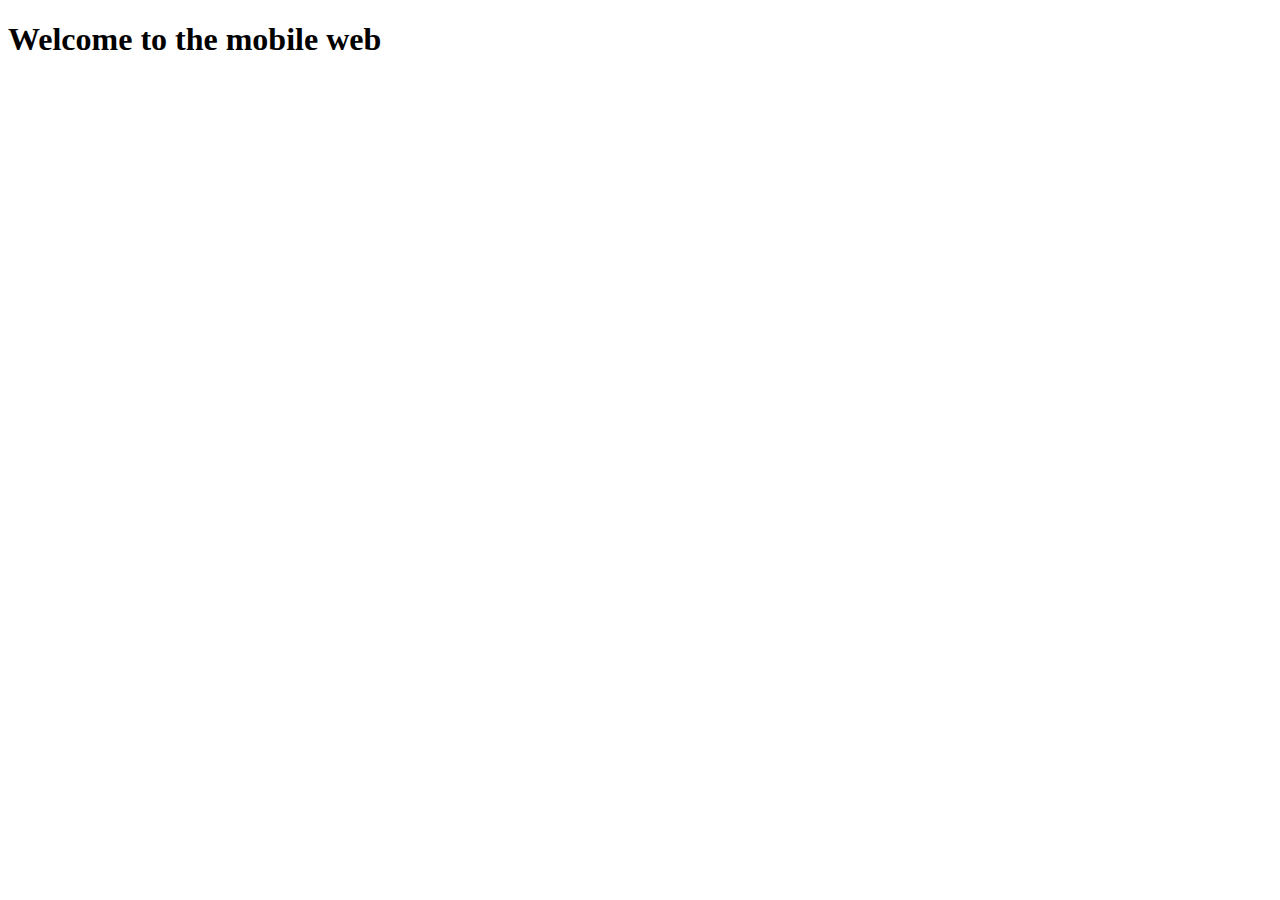
<file: test.html>
<!doctype html>
<html amp lang="en">
<head>
  <meta charset="utf-8">
  <title>Hello, AMPs</title>
  <link rel="canonical" href="http://example.ampproject.org/article-metadata.html" />
  <meta name="viewport" content="width=device-width,minimum-scale=1,initial-scale=1">
  <script type="application/ld+json">
  {
    "@context": "http://schema.org",
    "@type": "NewsArticle",
    "headline": "Open-source framework for publishing content",
    "datePublished": "2015-10-07T12:02:41Z",
    "image": [
      "logo.jpg"
    ]
  }
  </script>
  <style amp-boilerplate>/* Style AMP-Boilerplate */</style>
  <noscript><style amp-boilerplate>/* Style AMP-Boilerplate */</style></noscript>
  <script async src="https://cdn.ampproject.org/v0.js"></script>
</head>
<body>
  <h1>Welcome to the mobile web</h1>
</body>
</html>
</file>
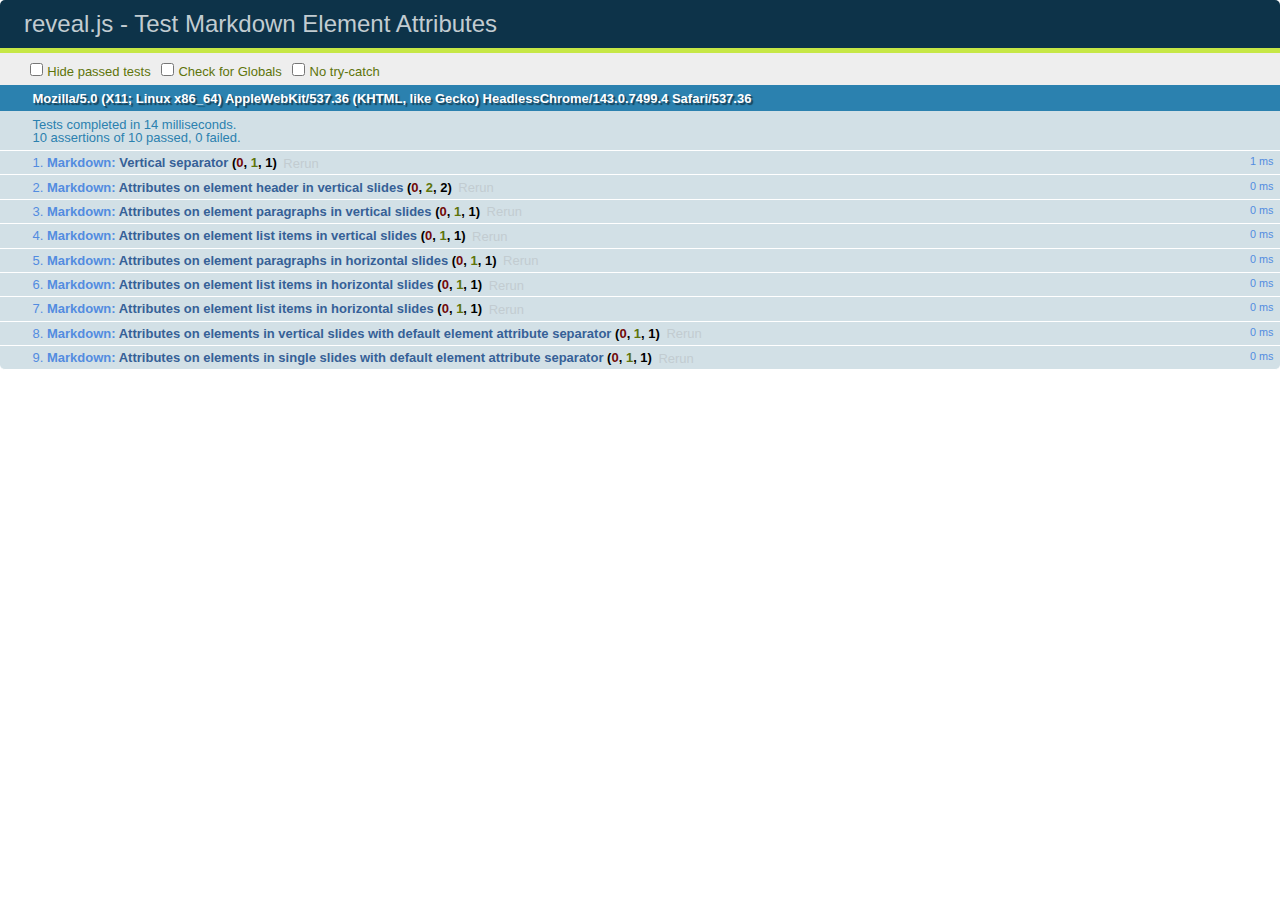
<file: test/test-markdown-element-attributes.html>
<!doctype html>
<html lang="en">

	<head>
		<meta charset="utf-8">

		<title>reveal.js - Test Markdown Element Attributes</title>

		<link rel="stylesheet" href="../css/reveal.css">
		<link rel="stylesheet" href="qunit-1.12.0.css">
	</head>

	<body style="overflow: auto;">

		<div id="qunit"></div>
		<div id="qunit-fixture"></div>

		<div class="reveal" style="display: none;">

			<div class="slides">

				<!-- <section data-markdown="example.md" data-separator="^\n\n\n" data-separator-vertical="^\n\n"></section> -->

				<!-- Slides are separated by newline + three dashes + newline, vertical slides identical but two dashes -->
				<section data-markdown data-separator="^\n---\n$" data-separator-vertical="^\n--\n$" data-element-attributes="{_\s*?([^}]+?)}">>
					<script type="text/template">
						## Slide 1.1
						<!-- {_class="fragment fade-out" data-fragment-index="1"} -->

						--

						## Slide 1.2
						<!-- {_class="fragment shrink"} -->

						Paragraph 1
						<!-- {_class="fragment grow"} -->

						Paragraph 2
						<!-- {_class="fragment grow"} -->

						- list item 1 <!-- {_class="fragment grow"} -->
						- list item 2 <!-- {_class="fragment grow"} -->
						- list item 3 <!-- {_class="fragment grow"} -->


						---

						## Slide 2


						Paragraph 1.2  
						multi-line <!-- {_class="fragment highlight-red"} -->

						Paragraph 2.2 <!-- {_class="fragment highlight-red"} -->

						Paragraph 2.3 <!-- {_class="fragment highlight-red"} -->

						Paragraph 2.4 <!-- {_class="fragment highlight-red"} -->

						- list item 1 <!-- {_class="fragment highlight-green"} -->
						- list item 2<!-- {_class="fragment highlight-green"} -->
						- list item 3<!-- {_class="fragment highlight-green"} -->
						- list item 4
						<!-- {_class="fragment highlight-green"} -->
						- list item 5<!-- {_class="fragment highlight-green"} -->

						Test

						![Example Picture](examples/assets/image2.png)
						<!-- {_class="reveal stretch"} -->

					</script>
				</section>



				<section 	data-markdown data-separator="^\n\n\n"
									data-separator-vertical="^\n\n"
									data-separator-notes="^Note:"
									data-charset="utf-8">
					<script type="text/template">
						# Test attributes in Markdown with default separator
						## Slide 1 Def <!-- .element: class="fragment highlight-red" data-fragment-index="1" -->


						## Slide 2 Def
						<!-- .element: class="fragment highlight-red" -->

					</script>
				</section>

				<section data-markdown>
				  <script type="text/template">
					## Hello world
					A paragraph
					<!-- .element: class="fragment highlight-blue" -->
				  </script>
				</section>

				<section data-markdown>
				  <script type="text/template">
					## Hello world

					Multiple  
					Line
					<!-- .element: class="fragment highlight-blue" -->
				  </script>
				</section>

				<section data-markdown>
				  <script type="text/template">
					## Hello world

					Test<!-- .element: class="fragment highlight-blue" -->

					More Test
				  </script>
				</section>


			</div>

		</div>

		<script src="../lib/js/head.min.js"></script>
		<script src="../js/reveal.js"></script>
		<script src="../plugin/markdown/marked.js"></script>
		<script src="../plugin/markdown/markdown.js"></script>
		<script src="qunit-1.12.0.js"></script>

		<script src="test-markdown-element-attributes.js"></script>

	</body>
</html>
</file>
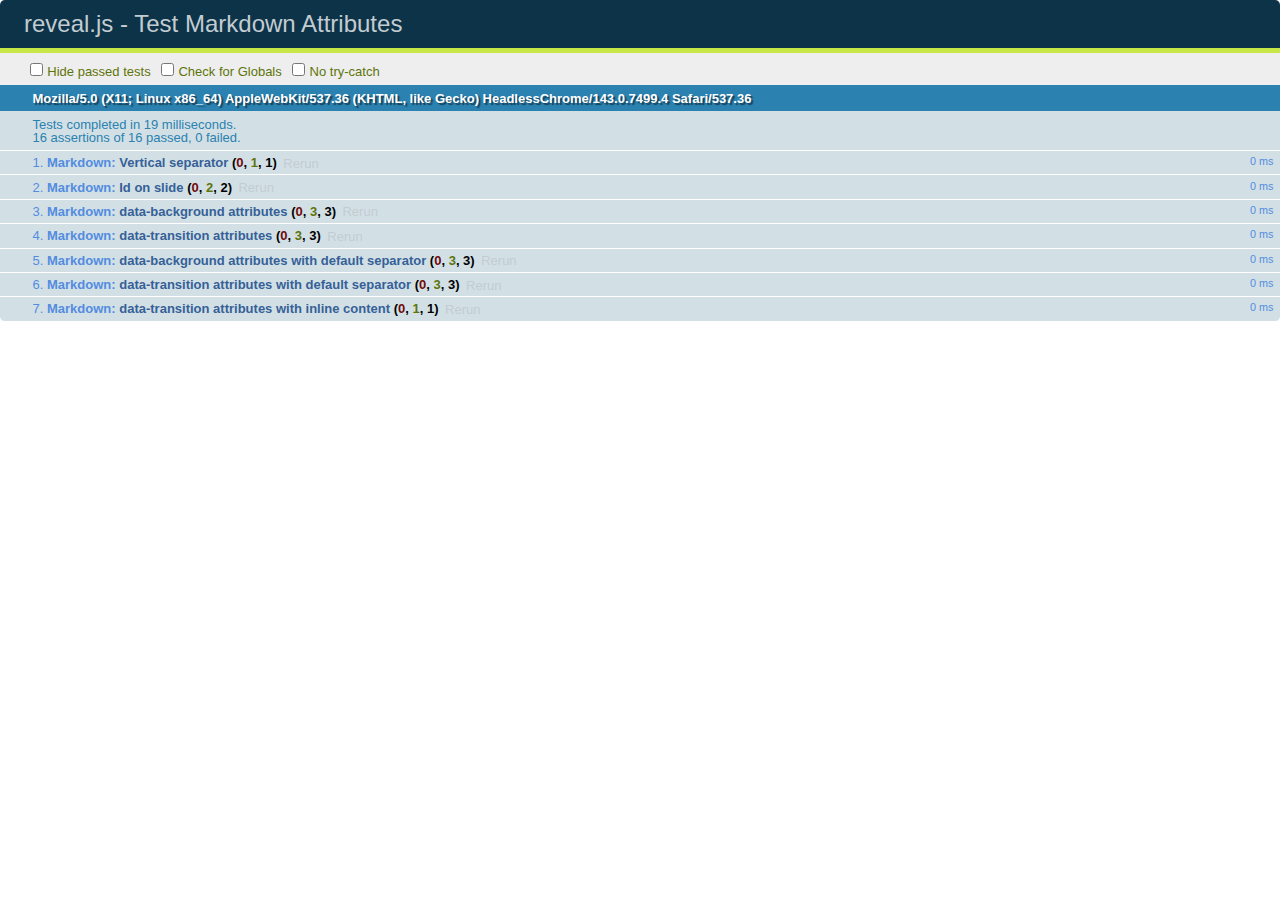
<file: test/test-markdown-slide-attributes.html>
<!doctype html>
<html lang="en">

	<head>
		<meta charset="utf-8">

		<title>reveal.js - Test Markdown Attributes</title>

		<link rel="stylesheet" href="../css/reveal.css">
		<link rel="stylesheet" href="qunit-1.12.0.css">
	</head>

	<body style="overflow: auto;">

		<div id="qunit"></div>
		<div id="qunit-fixture"></div>

		<div class="reveal" style="display: none;">

			<div class="slides">

				<!-- <section data-markdown="example.md" data-separator="^\n\n\n" data-separator-vertical="^\n\n"></section> -->

				<!-- Slides are separated by three lines, vertical slides by two lines, attributes are one any line starting with (spaces and) two dashes -->
				<section 	data-markdown data-separator="^\n\n\n"
									data-separator-vertical="^\n\n"
									data-separator-notes="^Note:"
									data-attributes="--\s(.*?)$"
									data-charset="utf-8">
					<script type="text/template">
						# Test attributes in Markdown
						## Slide 1



						## Slide 2
						<!-- -- id="slide2" data-transition="zoom" data-background="#A0C66B" -->


						## Slide 2.1
						<!-- -- data-background="#ff0000" data-transition="fade" -->


						## Slide 2.2
						[Link to Slide2](#/slide2)



						## Slide 3
						<!-- -- data-transition="zoom" data-background="#C6916B" -->



						## Slide 4
					</script>
				</section>

				<section 	data-markdown data-separator="^\n\n\n"
									data-separator-vertical="^\n\n"
									data-separator-notes="^Note:"
									data-charset="utf-8">
					<script type="text/template">
						# Test attributes in Markdown with default separator
						## Slide 1 Def



						## Slide 2 Def
						<!-- .slide: id="slide2def" data-transition="concave" data-background="#A7C66B" -->


						## Slide 2.1 Def
						<!-- .slide: data-background="#f70000" data-transition="page" -->


						## Slide 2.2 Def
						[Link to Slide2](#/slide2def)



						## Slide 3 Def
						<!-- .slide: data-transition="concave" data-background="#C7916B" -->



						## Slide 4
					</script>
				</section>

				<section data-markdown>
					<script type="text/template">
						<!-- .slide: data-background="#ff0000" -->
						## Hello world
					</script>
				</section>

				<section data-markdown>
					<script type="text/template">
						## Hello world
						<!-- .slide: data-background="#ff0000" -->
					</script>
				</section>

				<section data-markdown>
					<script type="text/template">
						## Hello world

						Test
						<!-- .slide: data-background="#ff0000" -->

						More Test
					</script>
				</section>

			</div>

		</div>

		<script src="../lib/js/head.min.js"></script>
		<script src="../js/reveal.js"></script>
		<script src="../plugin/markdown/marked.js"></script>
		<script src="../plugin/markdown/markdown.js"></script>
		<script src="qunit-1.12.0.js"></script>

		<script src="test-markdown-slide-attributes.js"></script>

	</body>
</html>
</file>
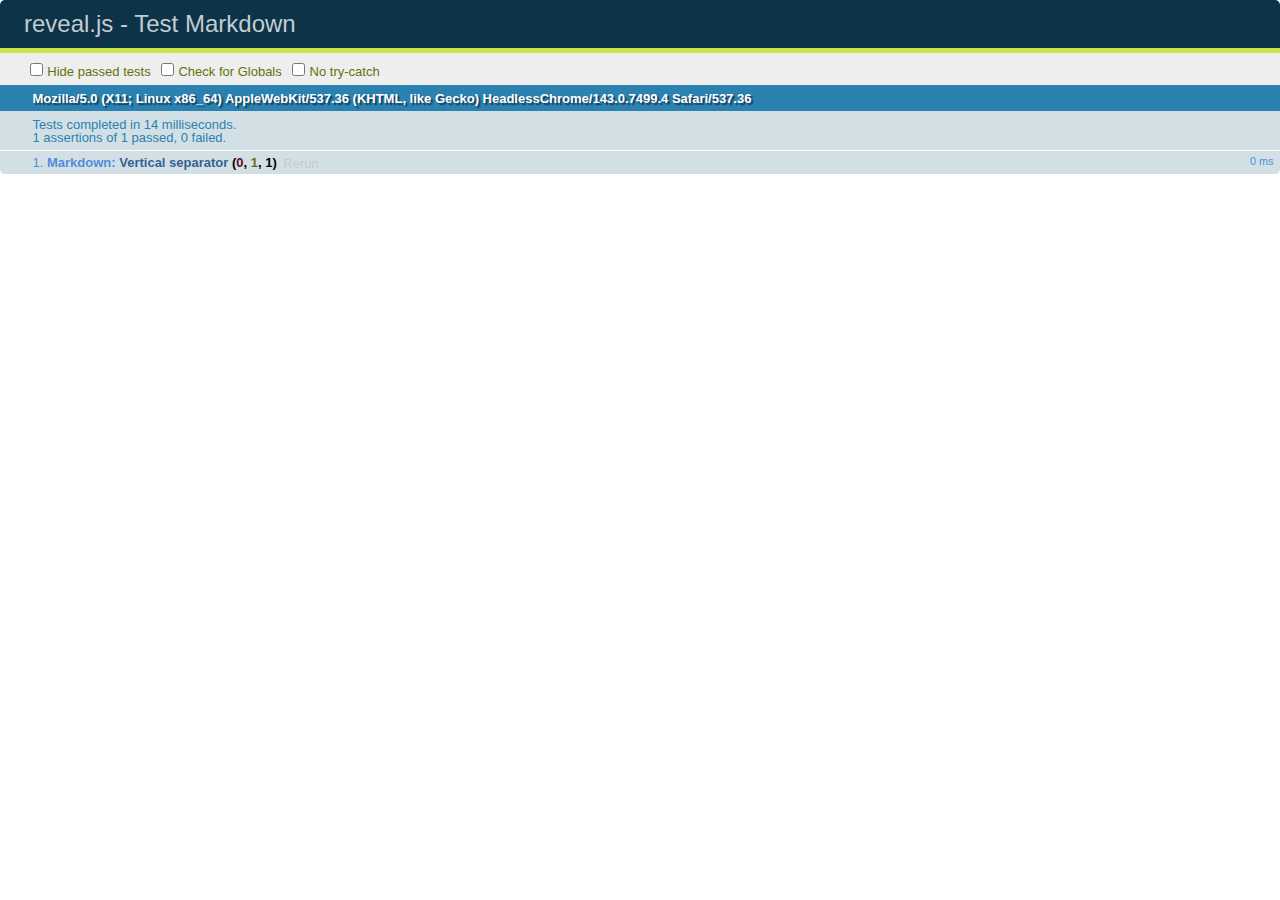
<file: test/test-markdown.html>
<!doctype html>
<html lang="en">

	<head>
		<meta charset="utf-8">

		<title>reveal.js - Test Markdown</title>

		<link rel="stylesheet" href="../css/reveal.css">
		<link rel="stylesheet" href="qunit-1.12.0.css">
	</head>

	<body style="overflow: auto;">

		<div id="qunit"></div>
  		<div id="qunit-fixture"></div>

		<div class="reveal" style="display: none;">

			<div class="slides">

				<!-- <section data-markdown="example.md" data-separator="^\n\n\n" data-separator-vertical="^\n\n"></section> -->

				<!-- Slides are separated by newline + three dashes + newline, vertical slides identical but two dashes -->
				<section data-markdown data-separator="^\n---\n$" data-separator-vertical="^\n--\n$">
					<script type="text/template">
						## Slide 1.1

						--

						## Slide 1.2

						---

						## Slide 2
					</script>
				</section>

			</div>

		</div>

		<script src="../lib/js/head.min.js"></script>
		<script src="../js/reveal.js"></script>
		<script src="../plugin/markdown/marked.js"></script>
		<script src="../plugin/markdown/markdown.js"></script>
		<script src="qunit-1.12.0.js"></script>

		<script src="test-markdown.js"></script>

	</body>
</html>
</file>
<file: test/qunit-1.12.0.css>
/**
 * QUnit v1.12.0 - A JavaScript Unit Testing Framework
 *
 * http://qunitjs.com
 *
 * Copyright 2012 jQuery Foundation and other contributors
 * Released under the MIT license.
 * http://jquery.org/license
 */

/** Font Family and Sizes */

#qunit-tests, #qunit-header, #qunit-banner, #qunit-testrunner-toolbar, #qunit-userAgent, #qunit-testresult {
	font-family: "Helvetica Neue Light", "HelveticaNeue-Light", "Helvetica Neue", Calibri, Helvetica, Arial, sans-serif;
}

#qunit-testrunner-toolbar, #qunit-userAgent, #qunit-testresult, #qunit-tests li { font-size: small; }
#qunit-tests { font-size: smaller; }


/** Resets */

#qunit-tests, #qunit-header, #qunit-banner, #qunit-userAgent, #qunit-testresult, #qunit-modulefilter {
	margin: 0;
	padding: 0;
}


/** Header */

#qunit-header {
	padding: 0.5em 0 0.5em 1em;

	color: #8699a4;
	background-color: #0d3349;

	font-size: 1.5em;
	line-height: 1em;
	font-weight: normal;

	border-radius: 5px 5px 0 0;
	-moz-border-radius: 5px 5px 0 0;
	-webkit-border-top-right-radius: 5px;
	-webkit-border-top-left-radius: 5px;
}

#qunit-header a {
	text-decoration: none;
	color: #c2ccd1;
}

#qunit-header a:hover,
#qunit-header a:focus {
	color: #fff;
}

#qunit-testrunner-toolbar label {
	display: inline-block;
	padding: 0 .5em 0 .1em;
}

#qunit-banner {
	height: 5px;
}

#qunit-testrunner-toolbar {
	padding: 0.5em 0 0.5em 2em;
	color: #5E740B;
	background-color: #eee;
	overflow: hidden;
}

#qunit-userAgent {
	padding: 0.5em 0 0.5em 2.5em;
	background-color: #2b81af;
	color: #fff;
	text-shadow: rgba(0, 0, 0, 0.5) 2px 2px 1px;
}

#qunit-modulefilter-container {
	float: right;
}

/** Tests: Pass/Fail */

#qunit-tests {
	list-style-position: inside;
}

#qunit-tests li {
	padding: 0.4em 0.5em 0.4em 2.5em;
	border-bottom: 1px solid #fff;
	list-style-position: inside;
}

#qunit-tests.hidepass li.pass, #qunit-tests.hidepass li.running  {
	display: none;
}

#qunit-tests li strong {
	cursor: pointer;
}

#qunit-tests li a {
	padding: 0.5em;
	color: #c2ccd1;
	text-decoration: none;
}
#qunit-tests li a:hover,
#qunit-tests li a:focus {
	color: #000;
}

#qunit-tests li .runtime {
	float: right;
	font-size: smaller;
}

.qunit-assert-list {
	margin-top: 0.5em;
	padding: 0.5em;

	background-color: #fff;

	border-radius: 5px;
	-moz-border-radius: 5px;
	-webkit-border-radius: 5px;
}

.qunit-collapsed {
	display: none;
}

#qunit-tests table {
	border-collapse: collapse;
	margin-top: .2em;
}

#qunit-tests th {
	text-align: right;
	vertical-align: top;
	padding: 0 .5em 0 0;
}

#qunit-tests td {
	vertical-align: top;
}

#qunit-tests pre {
	margin: 0;
	white-space: pre-wrap;
	word-wrap: break-word;
}

#qunit-tests del {
	background-color: #e0f2be;
	color: #374e0c;
	text-decoration: none;
}

#qunit-tests ins {
	background-color: #ffcaca;
	color: #500;
	text-decoration: none;
}

/*** Test Counts */

#qunit-tests b.counts                       { color: black; }
#qunit-tests b.passed                       { color: #5E740B; }
#qunit-tests b.failed                       { color: #710909; }

#qunit-tests li li {
	padding: 5px;
	background-color: #fff;
	border-bottom: none;
	list-style-position: inside;
}

/*** Passing Styles */

#qunit-tests li li.pass {
	color: #3c510c;
	background-color: #fff;
	border-left: 10px solid #C6E746;
}

#qunit-tests .pass                          { color: #528CE0; background-color: #D2E0E6; }
#qunit-tests .pass .test-name               { color: #366097; }

#qunit-tests .pass .test-actual,
#qunit-tests .pass .test-expected           { color: #999999; }

#qunit-banner.qunit-pass                    { background-color: #C6E746; }

/*** Failing Styles */

#qunit-tests li li.fail {
	color: #710909;
	background-color: #fff;
	border-left: 10px solid #EE5757;
	white-space: pre;
}

#qunit-tests > li:last-child {
	border-radius: 0 0 5px 5px;
	-moz-border-radius: 0 0 5px 5px;
	-webkit-border-bottom-right-radius: 5px;
	-webkit-border-bottom-left-radius: 5px;
}

#qunit-tests .fail                          { color: #000000; background-color: #EE5757; }
#qunit-tests .fail .test-name,
#qunit-tests .fail .module-name             { color: #000000; }

#qunit-tests .fail .test-actual             { color: #EE5757; }
#qunit-tests .fail .test-expected           { color: green;   }

#qunit-banner.qunit-fail                    { background-color: #EE5757; }


/** Result */

#qunit-testresult {
	padding: 0.5em 0.5em 0.5em 2.5em;

	color: #2b81af;
	background-color: #D2E0E6;

	border-bottom: 1px solid white;
}
#qunit-testresult .module-name {
	font-weight: bold;
}

/** Fixture */

#qunit-fixture {
	position: absolute;
	top: -10000px;
	left: -10000px;
	width: 1000px;
	height: 1000px;
}
</file>
